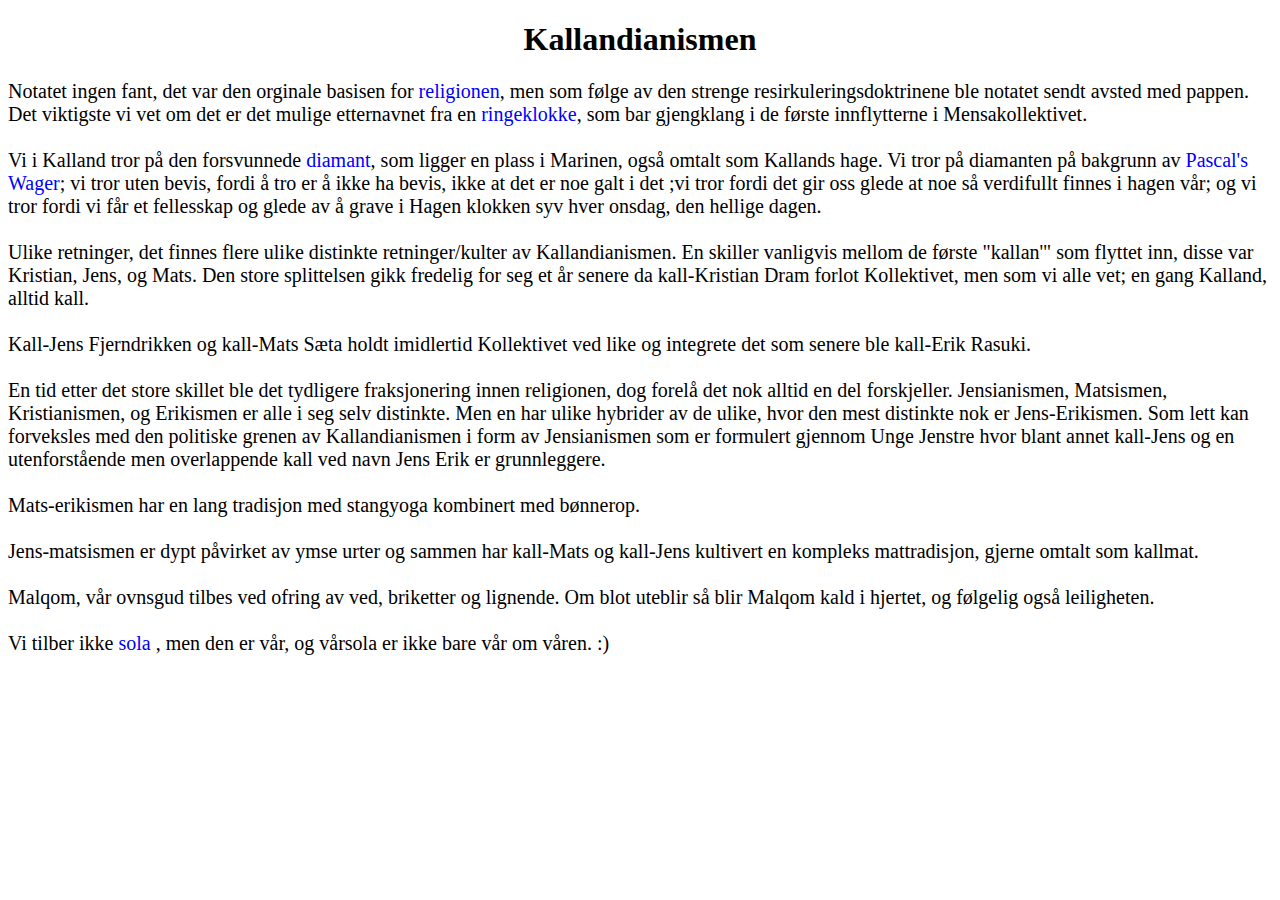
<file: Kallandianismen.html>
<!DOCTYPE html>
<html lang="en">
<head>
    <link rel="stylesheet" href="kalland_style.css">
    <meta charset="UTF-8">
    <title>Kallandianismen</title>
</head>
<body>

<h1 id="kallandianismen_h1">Kallandianismen</h1>

<p id="kallandianismen">
    Notatet ingen fant, det var den orginale basisen for <a id="text_link" href="https://en.wikipedia.org/wiki/Religion">religionen</a>, men som følge av den strenge resirkuleringsdoktrinene ble
    notatet sendt avsted med pappen. Det viktigste vi vet om det er det mulige etternavnet fra en <a id="text_link" href="https://en.wikipedia.org/wiki/Doorbell">ringeklokke</a>, som bar gjengklang i de første innflytterne i Mensakollektivet.
    <br><br>
    Vi i Kalland tror på den forsvunnede <a id="text_link" href="https://en.wikipedia.org/wiki/Diamond">diamant</a>, som ligger en plass i Marinen, også omtalt som Kallands hage. Vi tror på diamanten på bakgrunn av <a id="text_link" href="https://en.wikipedia.org/wiki/Pascal's_Wager">Pascal's Wager</a>; vi tror uten bevis,
    fordi å tro er å ikke ha bevis, ikke at det er noe galt i det ;vi tror fordi det gir oss glede at noe så verdifullt finnes i hagen vår;
    og vi tror fordi vi får et fellesskap og glede av å grave i Hagen klokken syv hver onsdag, den hellige dagen.
    <br><br>
    Ulike retninger, det finnes flere ulike distinkte retninger/kulter av Kallandianismen. En skiller vanligvis mellom de første "kallan'" som flyttet inn,
    disse var Kristian, Jens, og Mats. Den store splittelsen gikk fredelig for seg et år senere da kall-Kristian Dram forlot Kollektivet, men som vi alle vet; en gang Kalland, alltid kall.
    <br><br>
    Kall-Jens Fjerndrikken og kall-Mats Sæta holdt imidlertid Kollektivet ved like og integrete det som senere ble kall-Erik Rasuki.
    <br><br>
    En tid etter det store skillet ble det tydligere fraksjonering innen religionen, dog forelå det nok alltid en del forskjeller.
    Jensianismen, Matsismen, Kristianismen, og Erikismen er alle i seg selv distinkte. Men en har ulike hybrider av de ulike,
    hvor den mest distinkte nok er Jens-Erikismen. Som lett kan forveksles med den politiske grenen av Kallandianismen i form av Jensianismen som er formulert
    gjennom Unge Jenstre hvor blant annet kall-Jens og en utenforstående men overlappende kall ved navn Jens Erik er grunnleggere.
    <br><br>
    Mats-erikismen har en lang tradisjon med stangyoga kombinert med bønnerop.
    <br><br>
    Jens-matsismen er dypt påvirket av ymse urter og sammen har kall-Mats og kall-Jens kultivert en kompleks mattradisjon, gjerne omtalt som kallmat.
    <br><br>
    Malqom, vår ovnsgud tilbes ved ofring av ved, briketter og lignende. Om blot uteblir så blir Malqom kald i hjertet, og følgelig også leiligheten.
    <br><br>
    Vi tilber ikke <a id="text_link" href="https://en.wikipedia.org/wiki/Sun">sola </a>, men den er vår, og vårsola er ikke bare vår om våren. :)
</p>

</body>
</html>
</file>
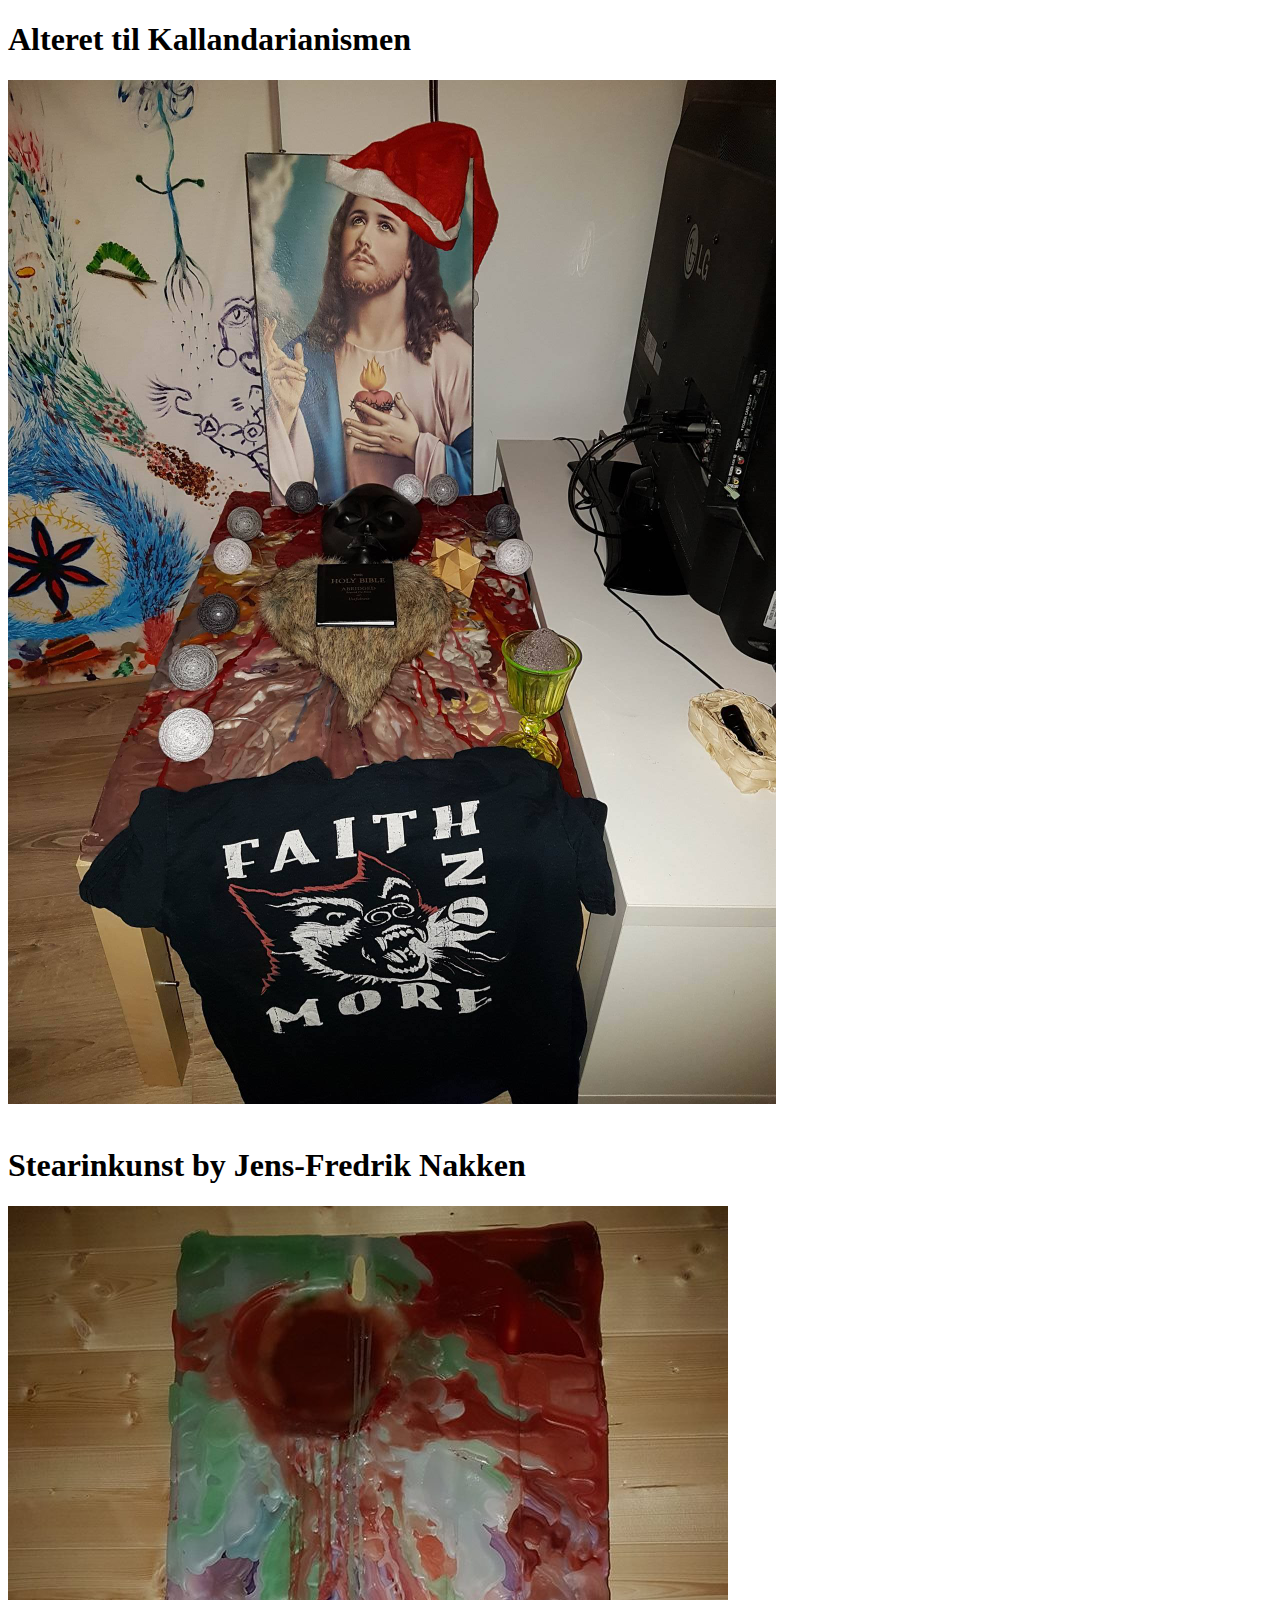
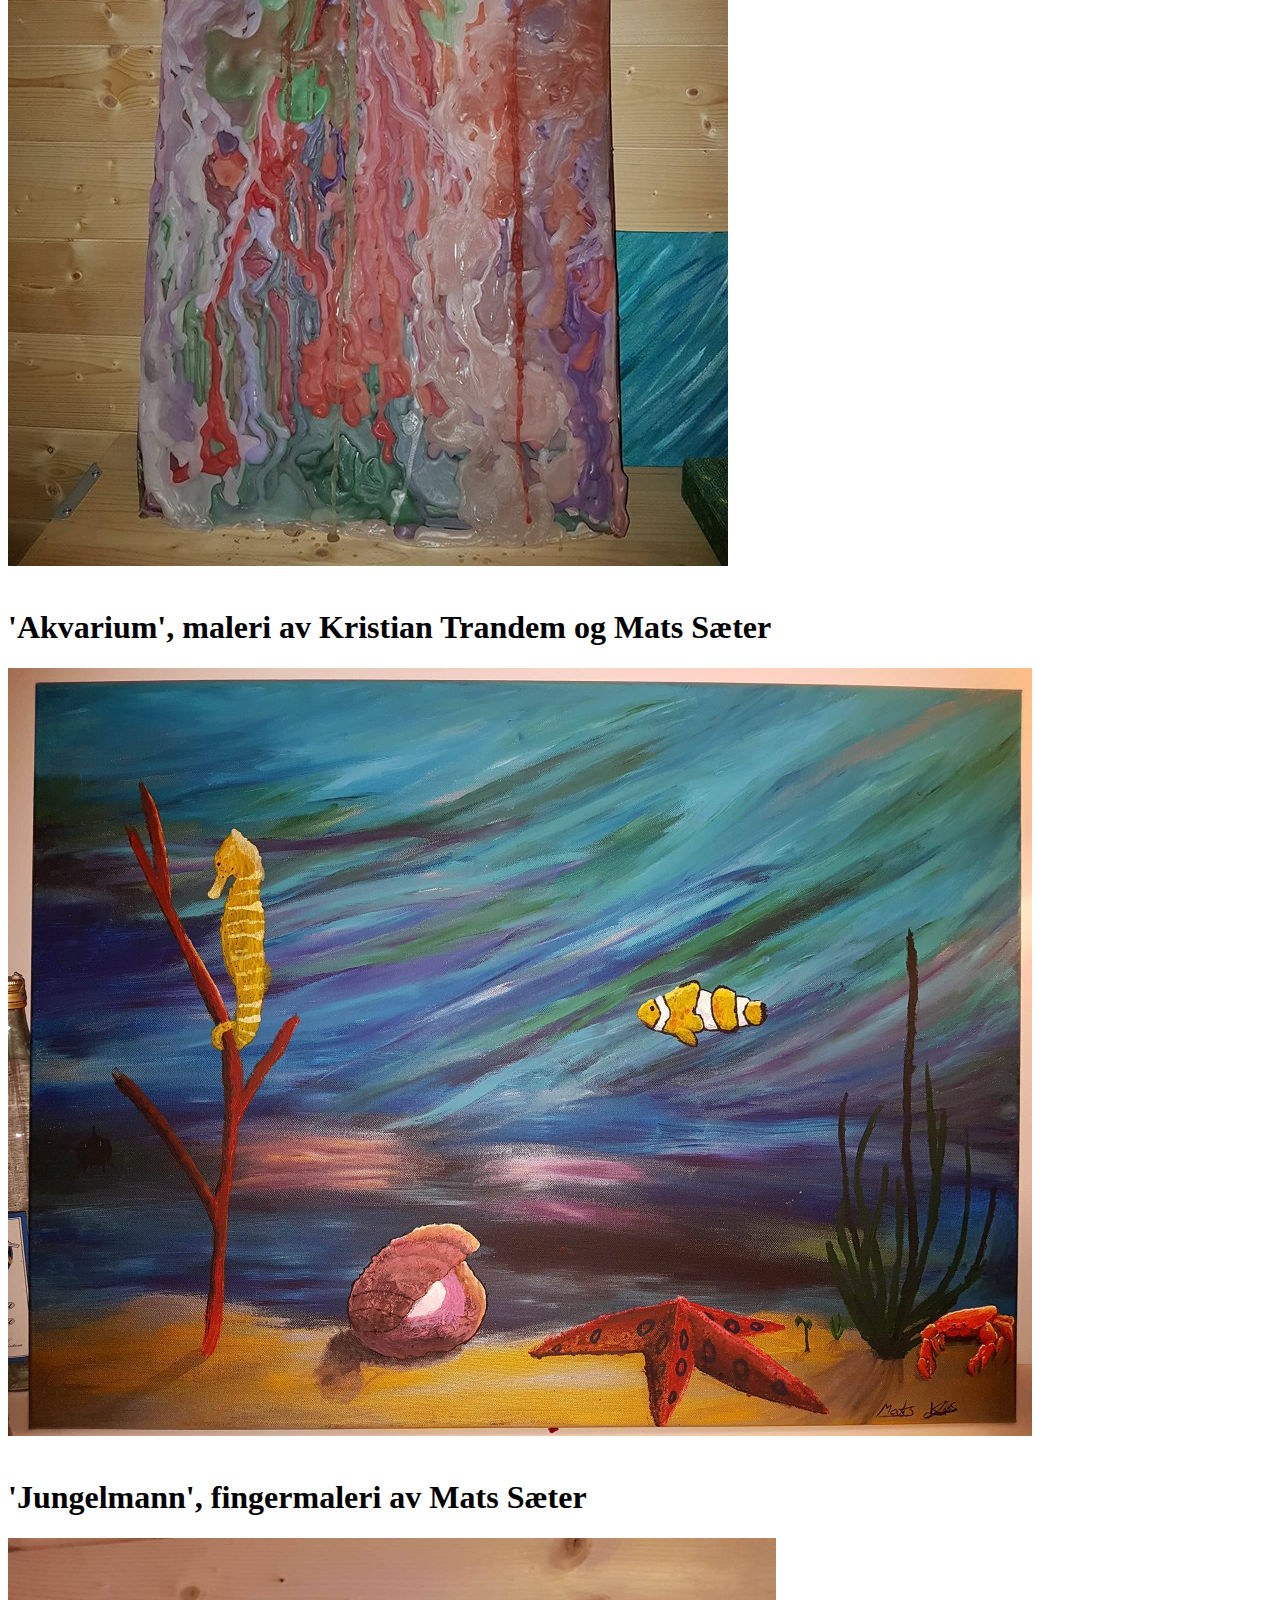
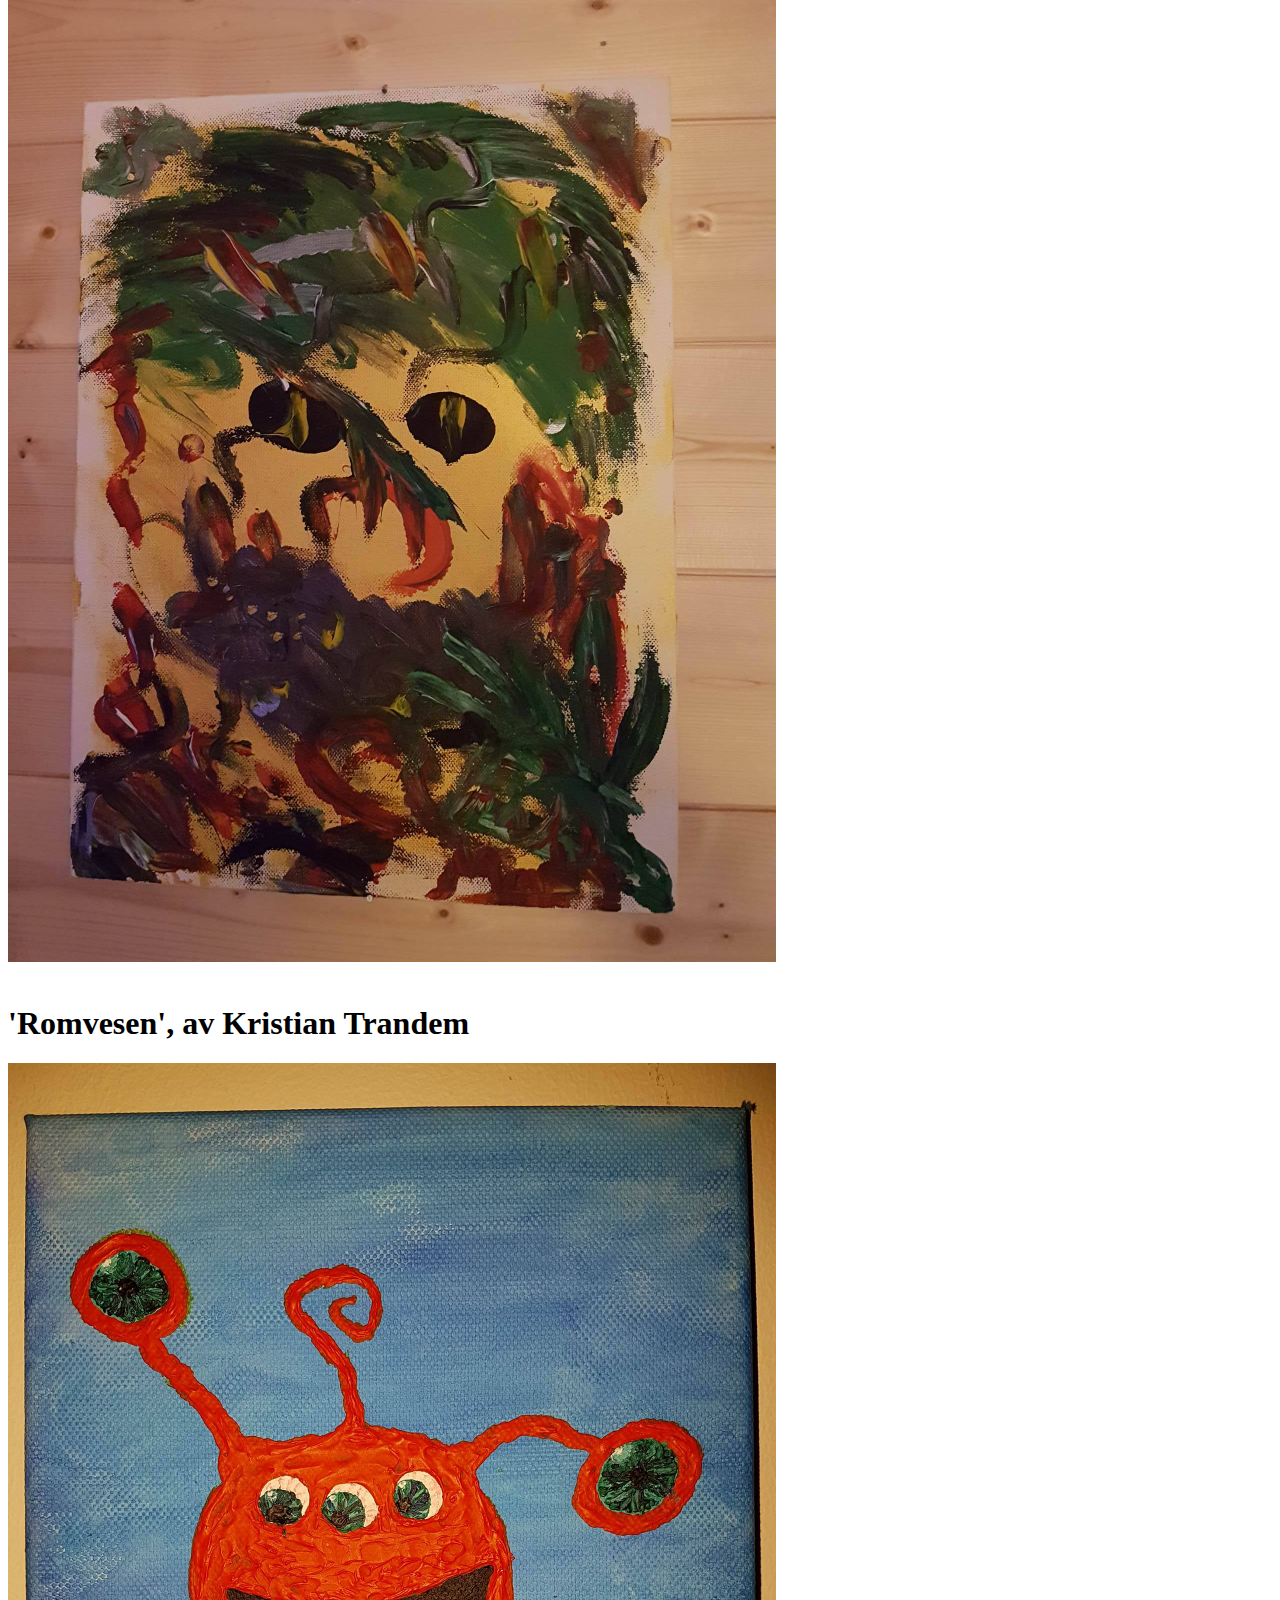
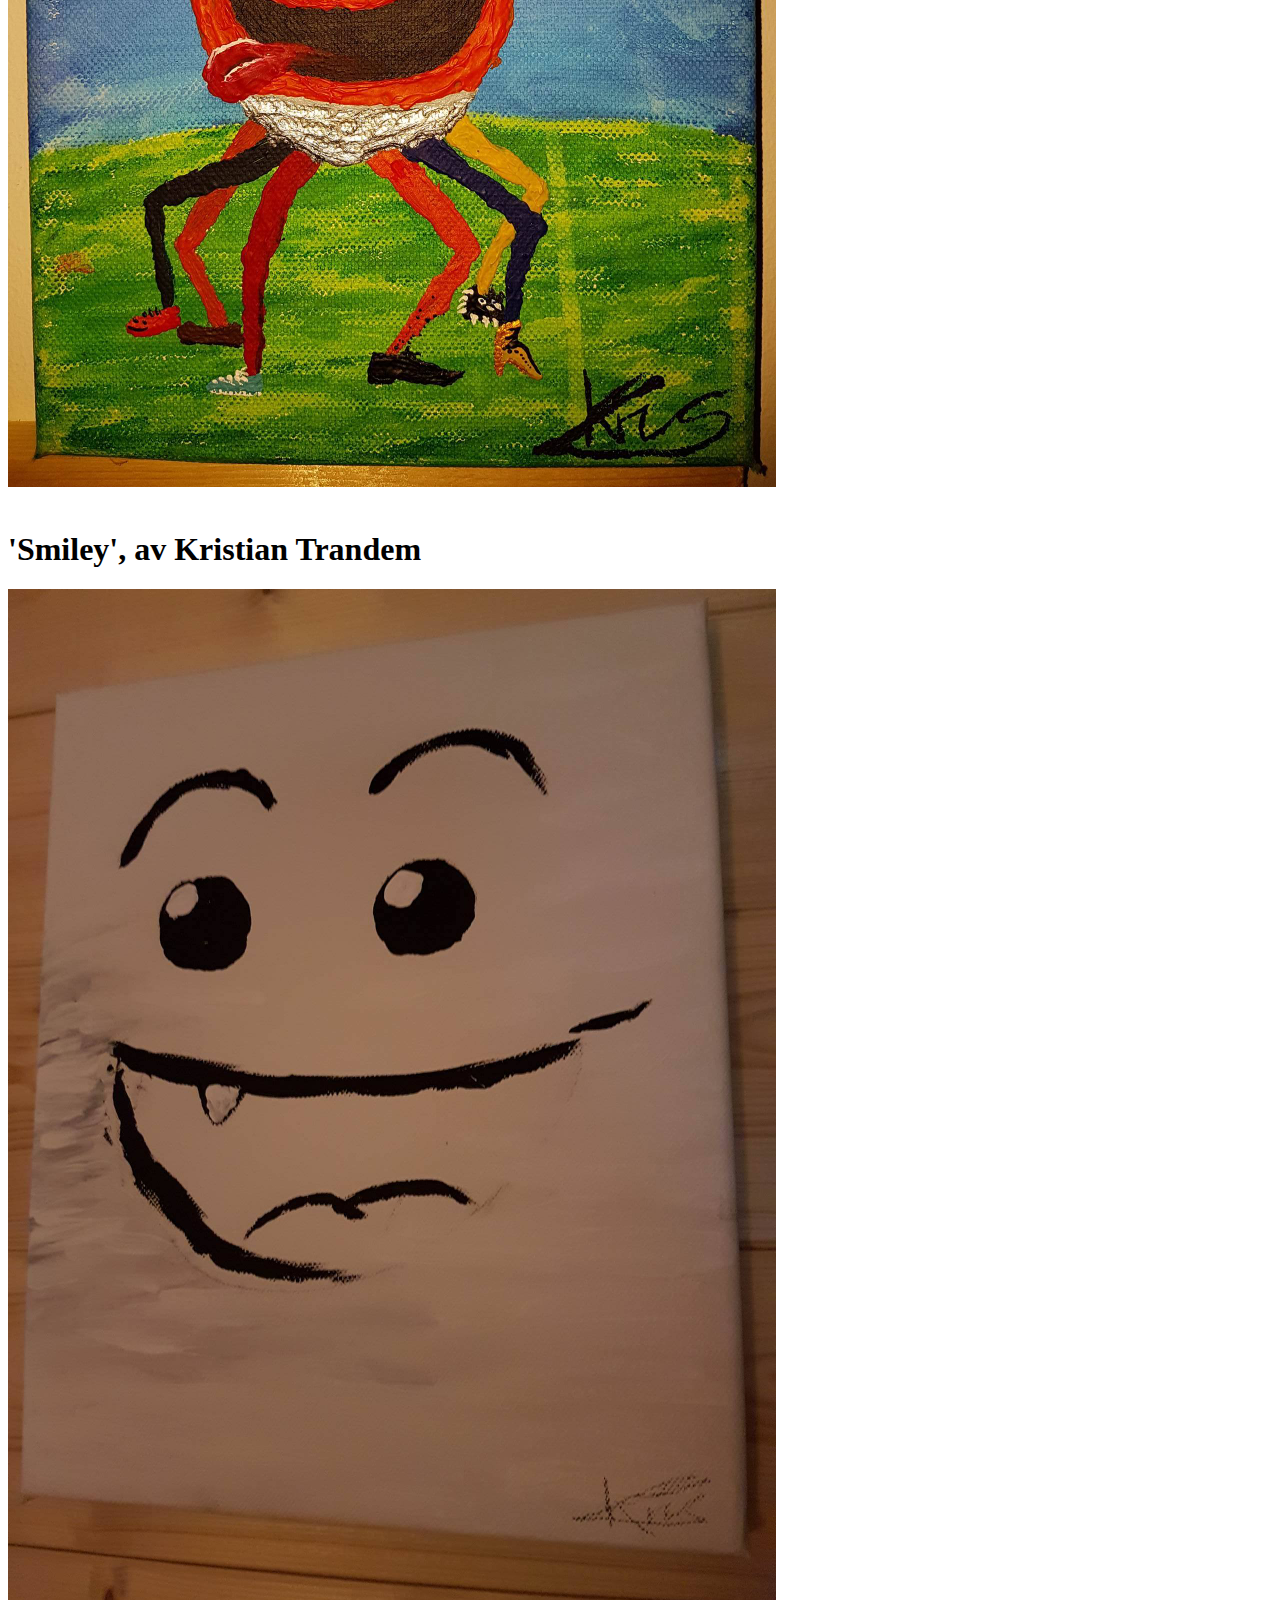
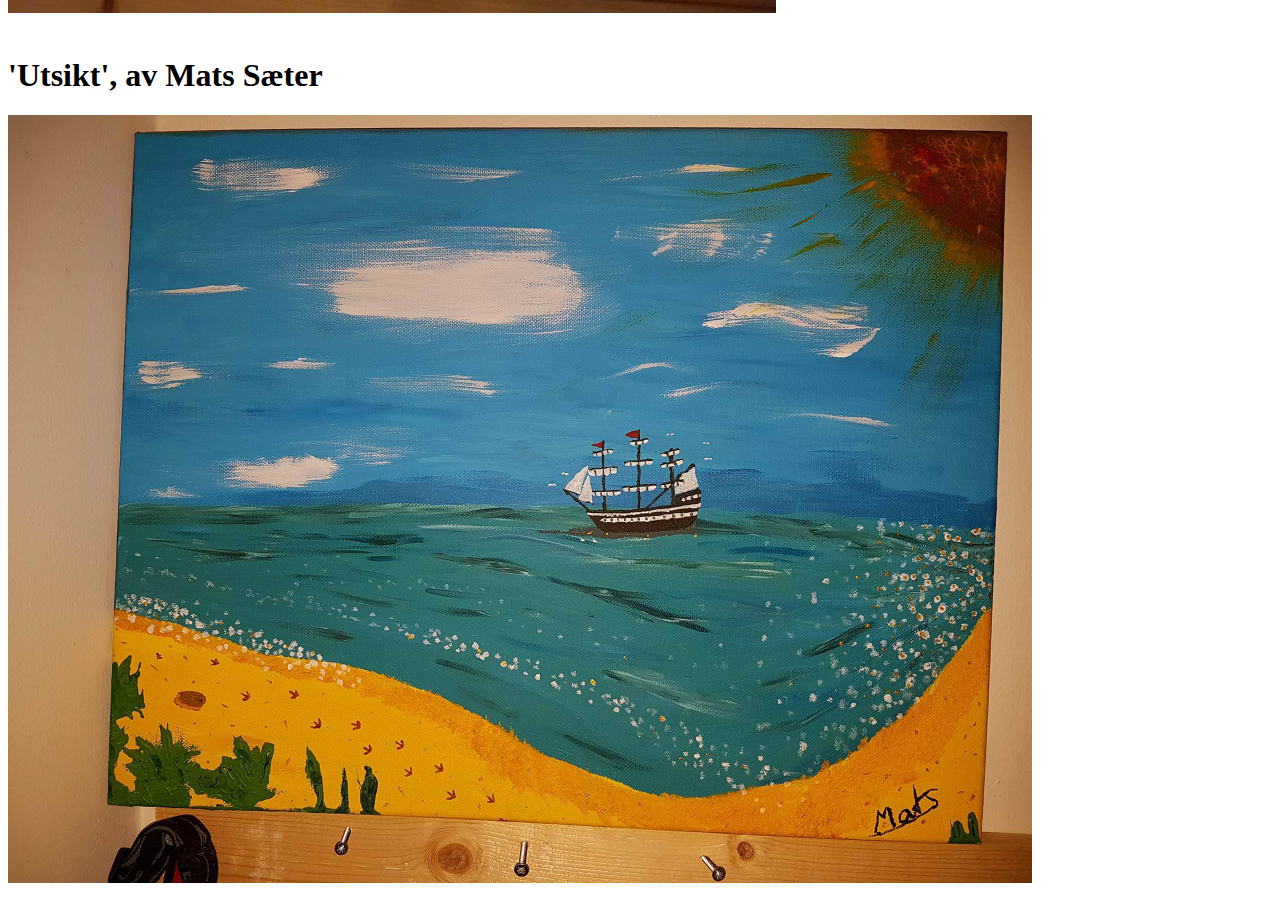
<file: gallery/gallery.html>
<!DOCTYPE html>
<html lang="en">
    <head>
        <meta charset="UTF-8">
        <title>Kallands galleri</title>
    </head>
    <body>
        <h1>Alteret til Kallandarianismen</h1>
        <img src="alteret_2.jpg" alt="Atleret" style="width:768px;height:1024px;">
        <br><br>
        <h1>Stearinkunst by Jens-Fredrik Nakken</h1>
        <img src="stearin_1.jpg" alt="Stearinkunst by Jens-Fredrik Nakken" style="width:720px;height:960px;">
        <br><br>
        <h1>'Akvarium', maleri av Kristian Trandem og Mats Sæter</h1>
        <img src="in_the_sea.jpg" alt="Maleri av Kristian Trandem og Mats Sæter" style="width:1024px;height:768px;">
        <br><br>
        <h1>'Jungelmann', fingermaleri av Mats Sæter</h1>
        <img src="Jungelmann.jpg" alt="Fingermaleri av Mats Sæter" style="width:768px;height:1024px;">
        <br><br>
        <h1>'Romvesen', av Kristian Trandem</h1>
        <img src="romvesen.jpg" alt="romvesen av Kristian Trandem" style="width:768px;height:1024px;">
        <br><br>
        <h1>'Smiley', av Kristian Trandem</h1>
        <img src="Smiley.jpg" alt="smiley av Kristian Trandem" style="width:768px;height:1024px;">
        <br><br>
        <h1>'Utsikt', av Mats Sæter</h1>
        <img src="Strand.jpg" alt="Utsikt av Mats Sæter" style="width:1024px;height:768px;">
        <br><br>


    </body>
</html>
</file>
<file: kalland_style.css>
.kall {
    font-size: 20px;
}

a{
    color: blue;
    text-decoration: none;
}

a:hover{
    background-color: yellow;
}

#kallandianismen{
    font-size: 20px;
}

#kallandianismen_h1{
    text-align: center;
}

footer {
    position: absolute;
    bottom: 0;
}
</file>
